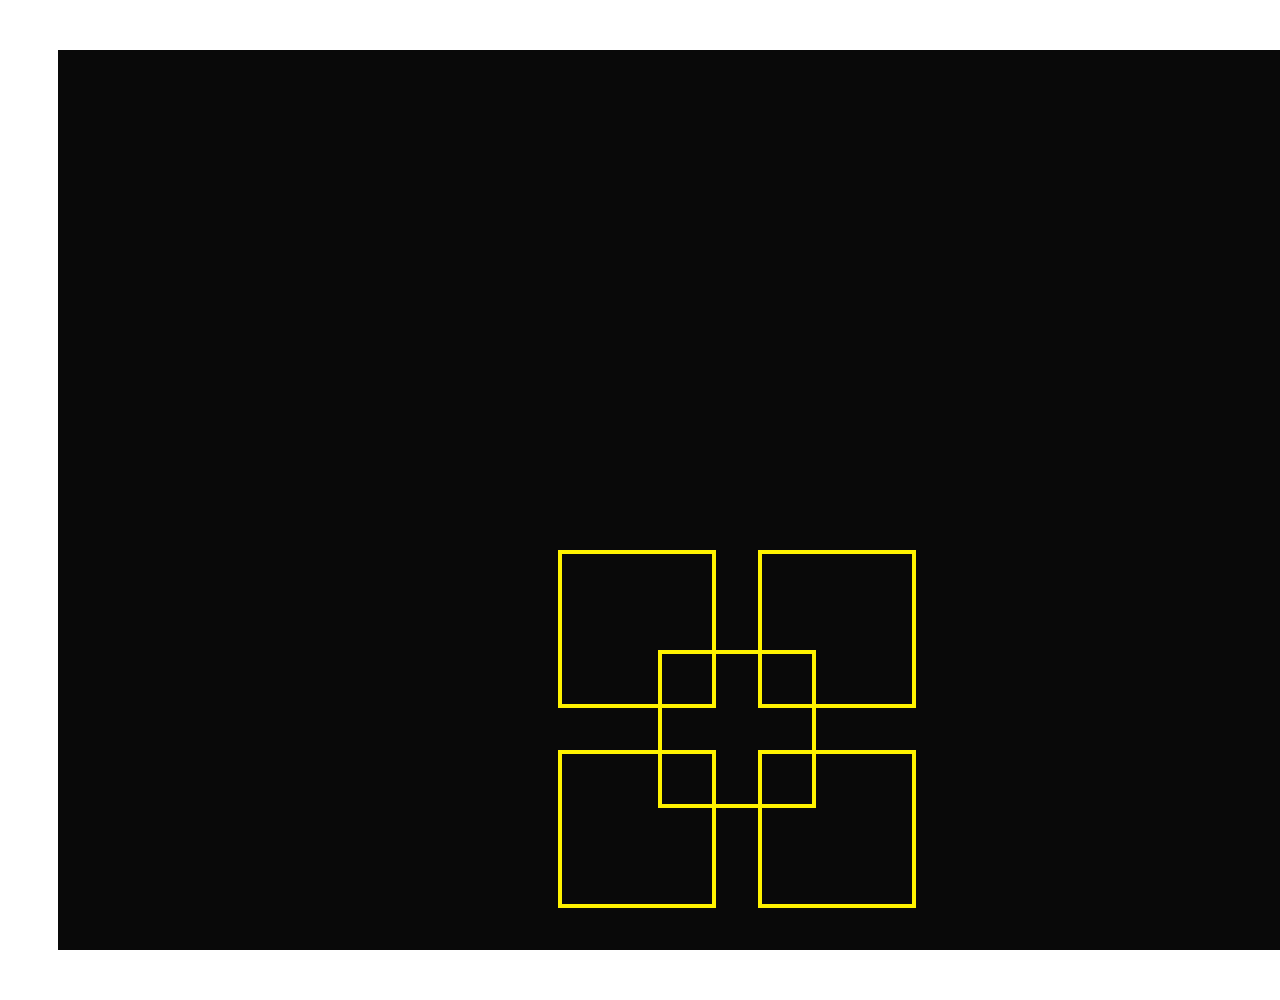
<file: Day 4/index.html>
<!DOCTYPE html>
<html lang="en">
<head>
    <meta charset="UTF-8">
    <meta name="viewport" content="width=, initial-scale=1.0">
    <title>Document</title>
    <link rel="stylesheet" href="index.css">
</head>
<body>
    <!--div class="box" id="box">My Box</div-->
    <div class="container">
        <div class="box box-1"></div>
        <div class="box box-2"></div>
        <div class="box box-3"></div>
        <div class="box box-4"></div>
        <div class="box box-5"></div>
    </div>
   
</body>
</html>
</file>
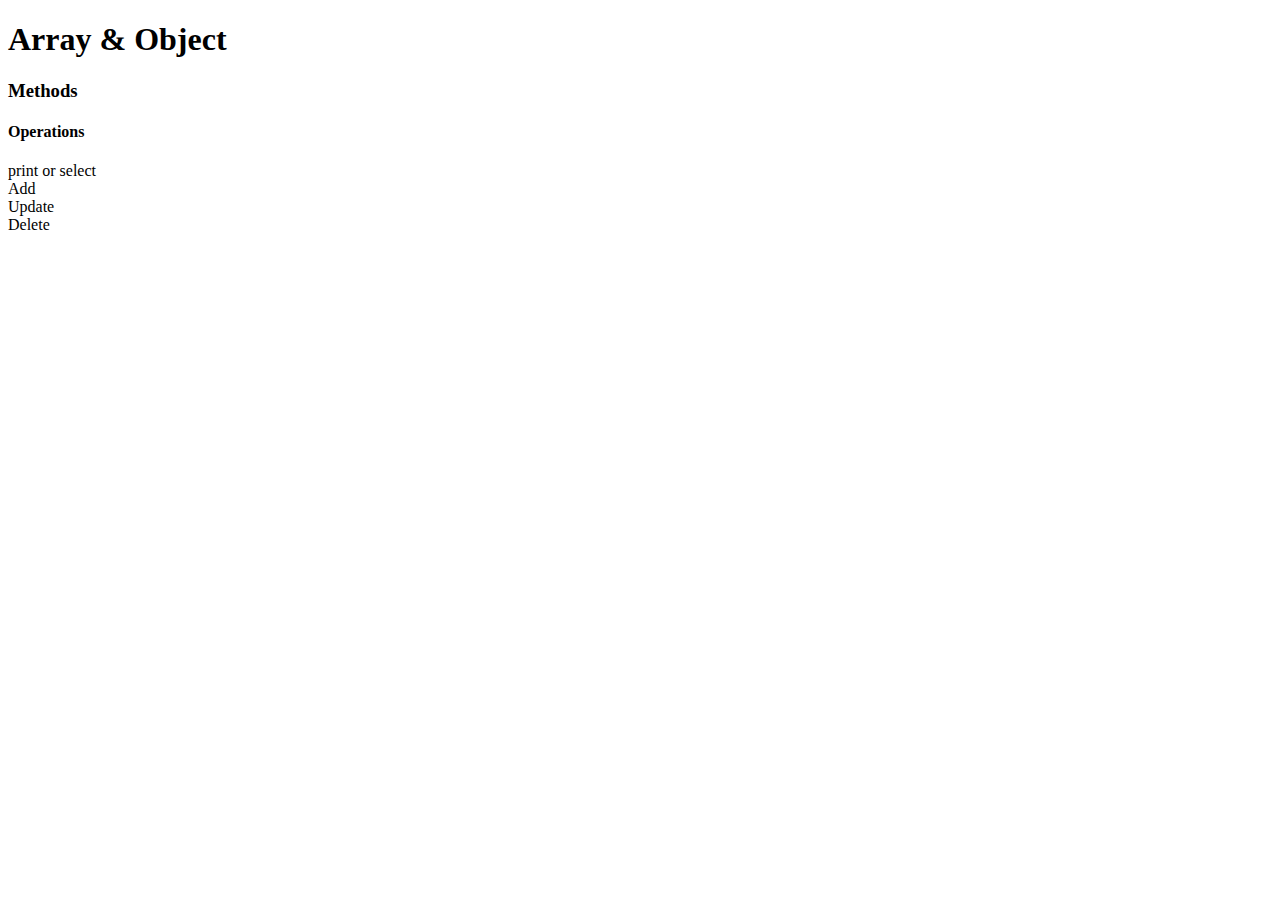
<file: Day 8/index.html>
<!DOCTYPE html>
<html lang="en">
<head>
    <meta charset="UTF-8">
    <meta name="viewport" content="width=device-width, initial-scale=1.0">
    <title>Document</title>
</head>
<body>
    <h1>Array & Object</h1>
    <h3>Methods</h3>
    <h4>Operations</h4>
    
    <li>print or select</li>
    <li>Add</li>
    <li>Update</li>
    <li>Delete</li>
    <script src="index.js"></script>

</body>
</html>
</file>
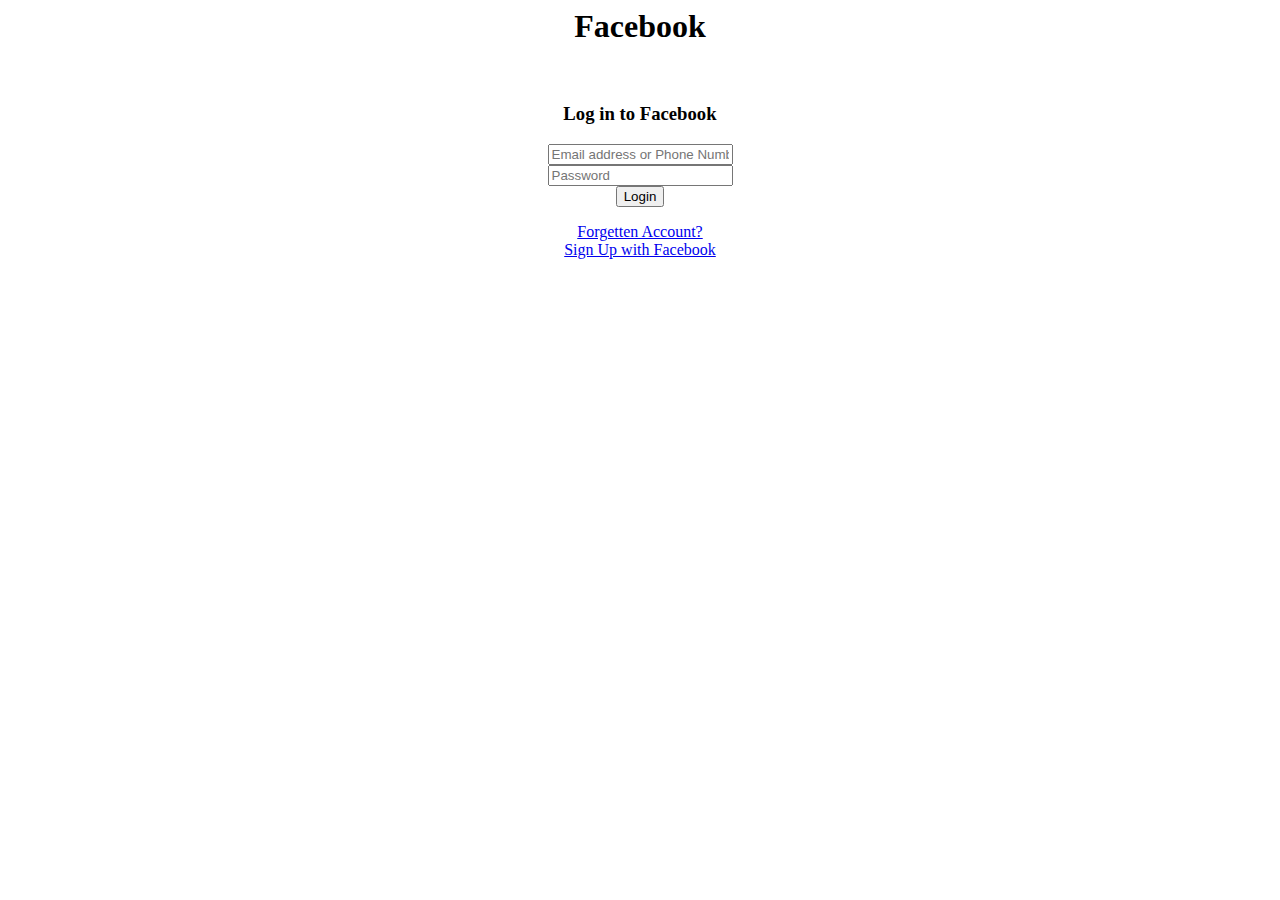
<file: Day 2/facebook.html>
<html>
<head></head>
<body> <center>
    <h1>Facebook</h1>
    <br>
    <h3>Log in to Facebook</h3>

    <form action="">
        <label for=""></label>
        <input type="text" placeholder="Email address or Phone Number">
    </br>
    <div>
        <label for=""></label>
        <input type="password" placeholder="Password">
    </div> 
    <button>Login</button>
    </form>
    <a href="http://127.0.0.1:5501/forgottenaccount.html">Forgetten Account?</a>
    <div>
    <a href="http://127.0.0.1:5501/signup.html">Sign Up with Facebook</a>
</div>
</center>




</body>
</html>
</file>
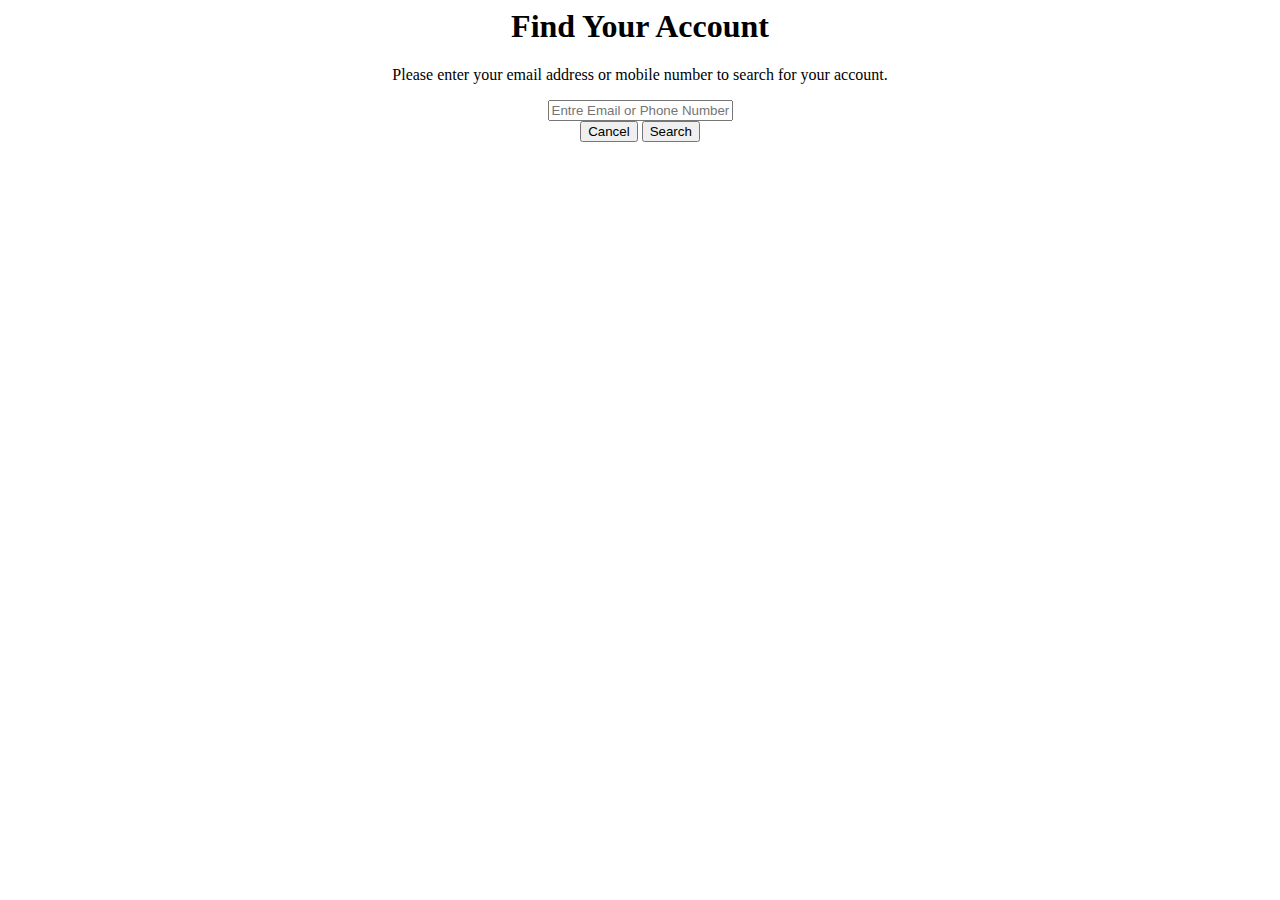
<file: Day 2/forgottenaccount.html>
<html>
    <head></head>
    <body><center>
        <h1>Find Your Account</h1>
        <p>Please enter your email address or mobile number to search for your account.</p>
        <input type="text" placeholder="Entre Email or Phone Number">
        <div>
        <button>Cancel</button>
        <button>Search</button>
    </div>
    </center>
        
    </body>
</html>
</file>
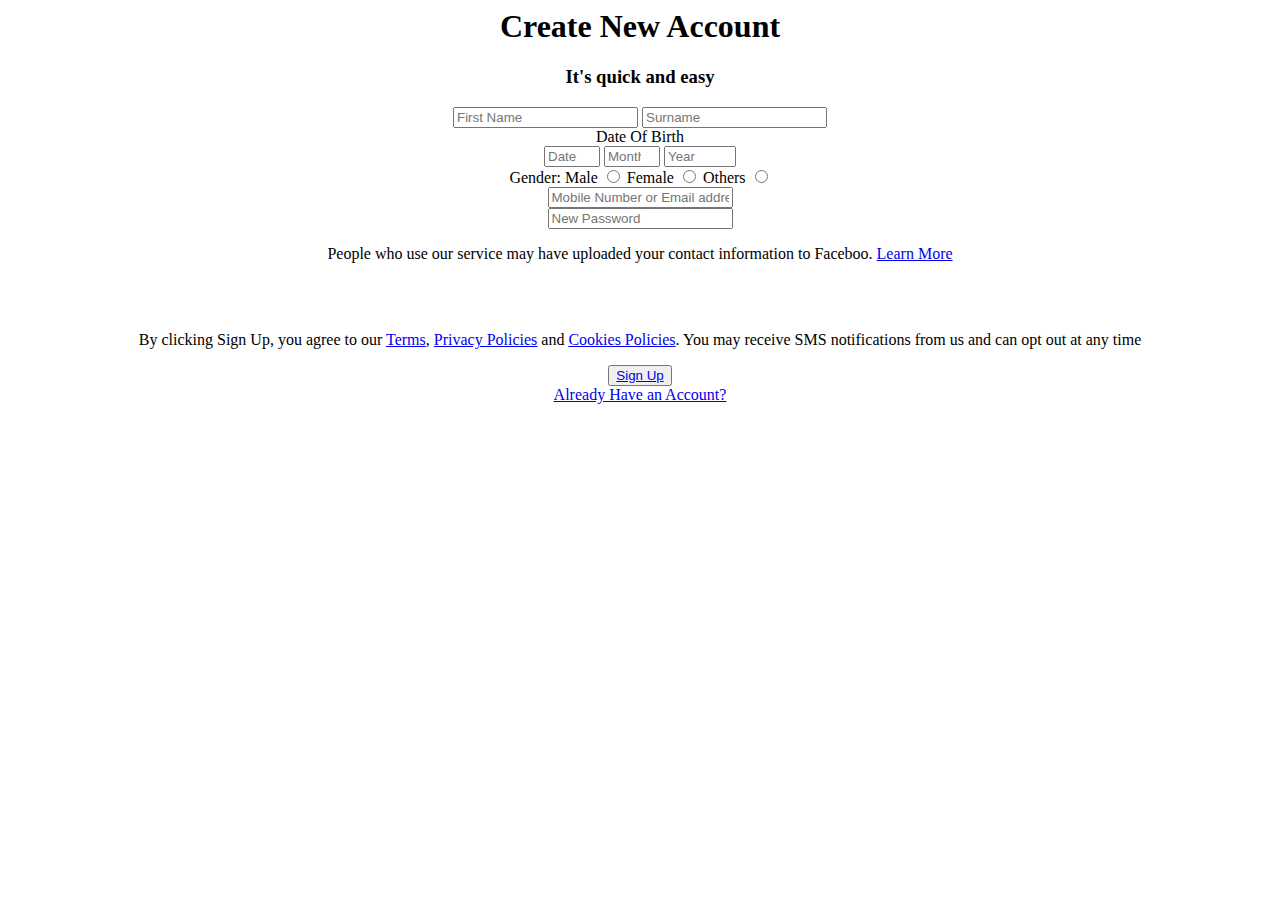
<file: Day 2/signup.html>
<html>
    <head></head>
    <body> <center>
        
        <h1>Create New Account</h1>
        <h3>It's quick and easy</h3>
        <input type="text" placeholder="First Name">
        <input type="text" placeholder="Surname">
        <div>
        <div>
            <label for="">Date Of Birth</label>
            </div>
            <div>
            
                <input type="number" min="1" max="31" placeholder="Date">
                <input type="number" min="1" max="12" placeholder="Month">
                <input type="number" min="1900" max="2050" placeholder="Year">
            
        </div>
        </div>
        <div>
            <label for="">Gender:</label>
                <label for="">
                    Male
                </label>
            <input type="radio" name="Gender">
            <label for="">
                Female
            </label>
            <input type="radio" name="Gender">
            <label for="">
                Others
            </label>
        
            <input type="radio" name="Gender">
        </div>

        <input type="text" placeholder="Mobile Number or Email address">
        <div>
        <input type="password" placeholder="New Password">
    </div>

<p>People who use our service may have uploaded your contact information to Faceboo. <a href="https://www.facebook.com/help/637205020878504">Learn More</a></p>
<br>
</br>
<p>By clicking Sign Up, you agree to our <a href="https://www.facebook.com/legal/terms/update">Terms</a>, <a href="https://www.facebook.com/privacy/policy/?entry_point=data_policy_redirect&entry=0">Privacy Policies</a> and <a href="https://www.facebook.com/privacy/policies/cookies/?entry_point=cookie_policy_redirect&entry=0">Cookies Policies</a>. You may receive SMS notifications from us and can opt out at any time</p>

        <button><a href="http://127.0.0.1:5501/facebook.html?">Sign Up</a></button>
        <div>
            <a href="https://www.facebook.com/login/?privacy_mutation_token=eyJ0eXBlIjowLCJjcmVhdGlvbl90aW1lIjoxNzMyNjExNzI1LCJjYWxsc2l0ZV9pZCI6MjY5NTQ4NDUzMDcyMDk1MX0%3D">Already Have an Account?</a>
    </div>

    </center>
    </body>
</html>
</file>
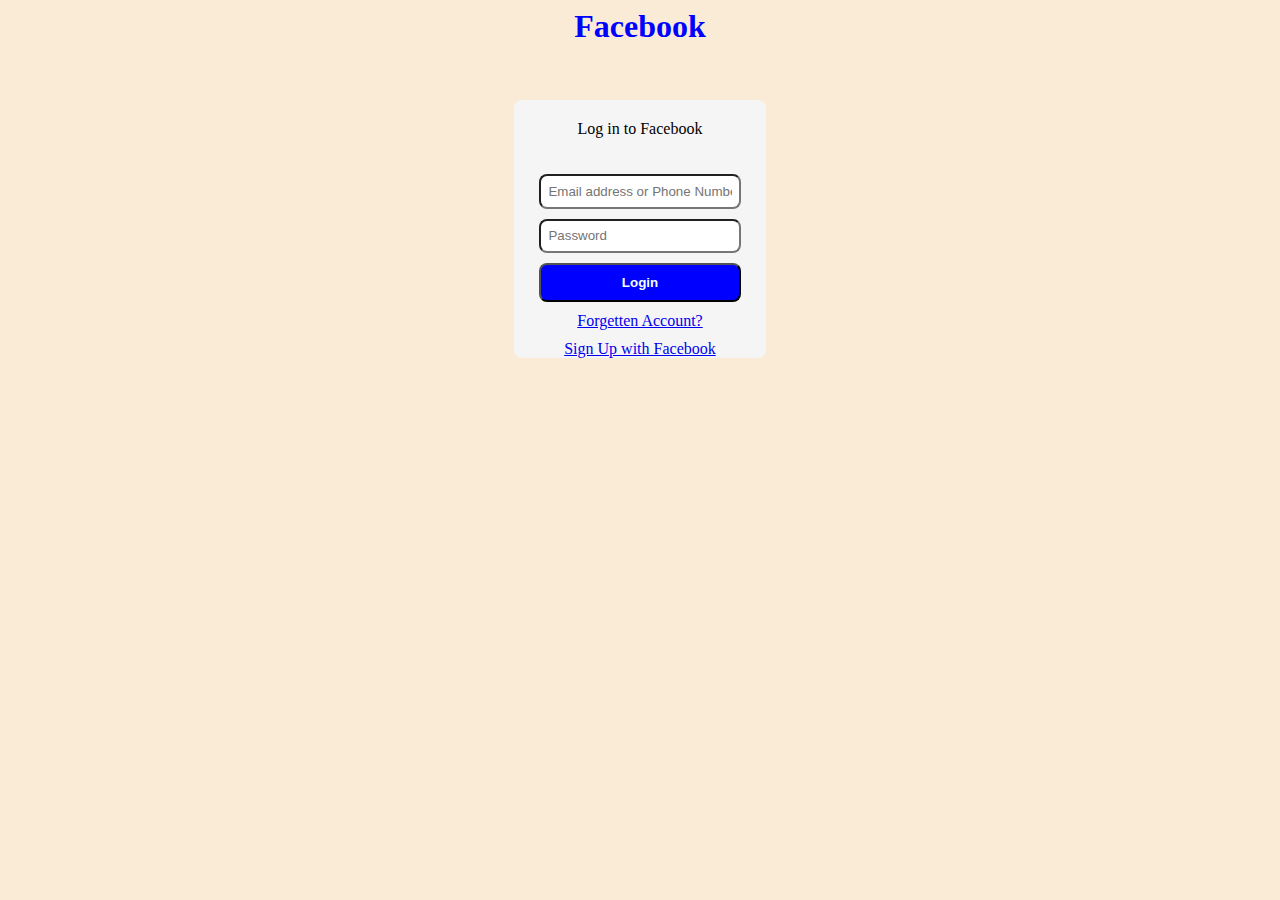
<file: Day 3/facebook2.html>
<html>
<head>
    <link rel="stylesheet" href="style.css">
</head>
<body> <center>
    <h1>Facebook</h1>
    <br>
   

    <form action="">
        <p>Log in to Facebook</p>
        <label for=""></label>
        <input type="text" placeholder="Email address or Phone Number">
    </br>
    <div class="input-2">
        <label for=""></label>
        <input type="password" placeholder="Password">
    </div> 
    <button id="btn">Login</button>
    
    <div class="frg">
        <a href="http://127.0.0.1:5501/forgottenaccount.html">Forgetten Account?</a>
    </div>
    
    <div class="sign">
        <a href="http://127.0.0.1:5501/signup.html">Sign Up with Facebook</a>
    
</div>
</form>
</center>




</body>
</html>
</file>
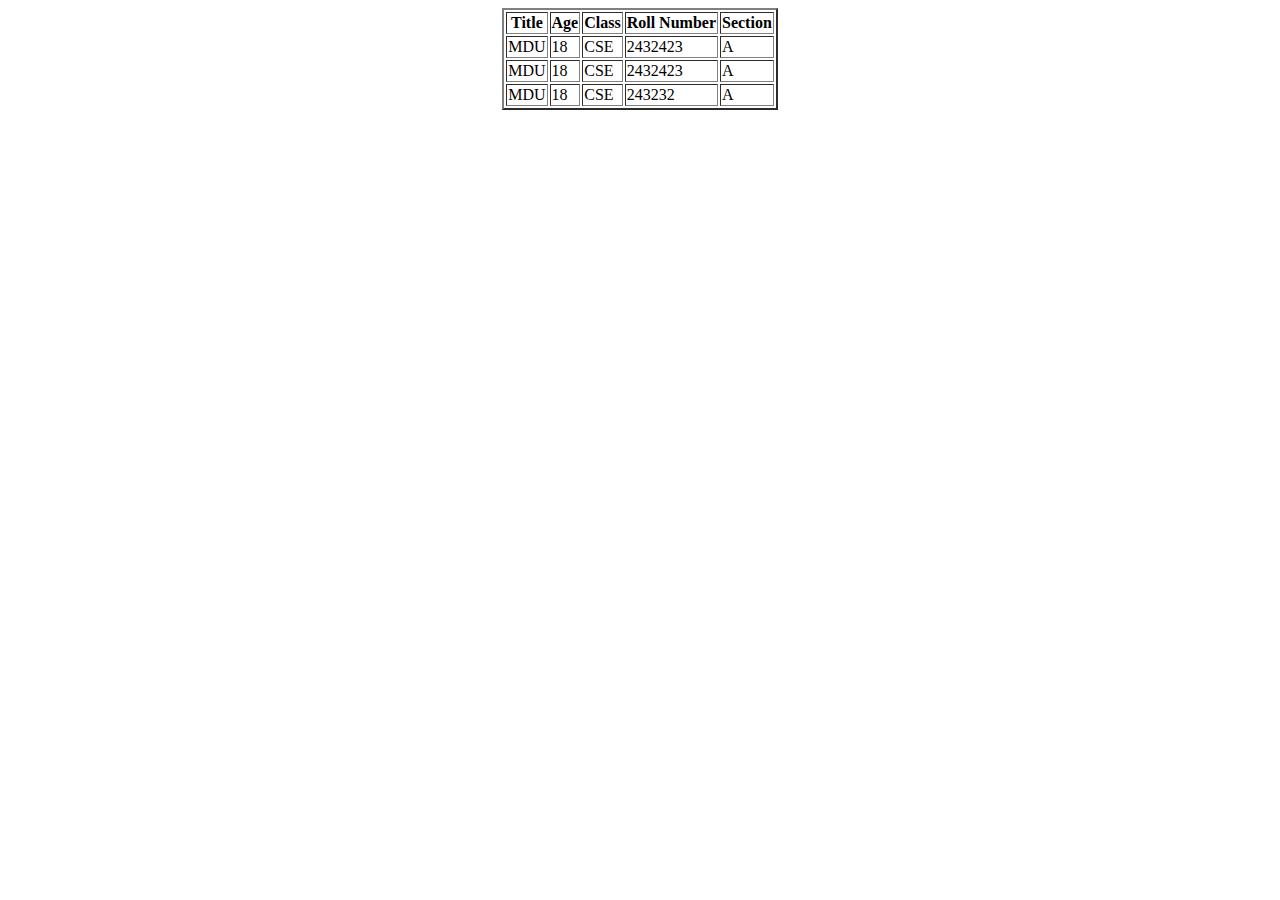
<file: Day 3/index3.html>
<!DOCTYPE html>
<html lang="en">
<head>
    <meta charset="UTF-8">
    <meta name="viewport" content="width=device-width, initial-scale=1.0">
    <title>Document</title>
</head>
<body><center>
    <table border="2">
        <tr>
            <th>Title</th>
            <th>Age</th>
            <th>Class</th>
            <th>Roll Number</th>
            <th>Section</th>
        </tr>
        <td>MDU</td>
        <td>18</td>
        <td>CSE</td>
        <td>2432423</td>
        <td>A</td>
        <tr>

        <td>MDU</td>
        <td>18</td>
        <td>CSE</td>
        <td>2432423</td>
        <td>A</td>
        
    </tr>
    <tr>
        <td>MDU</td>
        <td>18</td>
        <td>CSE</td>
        <td>243232</td>
        <td>A</td>
    </tr>
    </table>
</body></center>
</html>
</file>
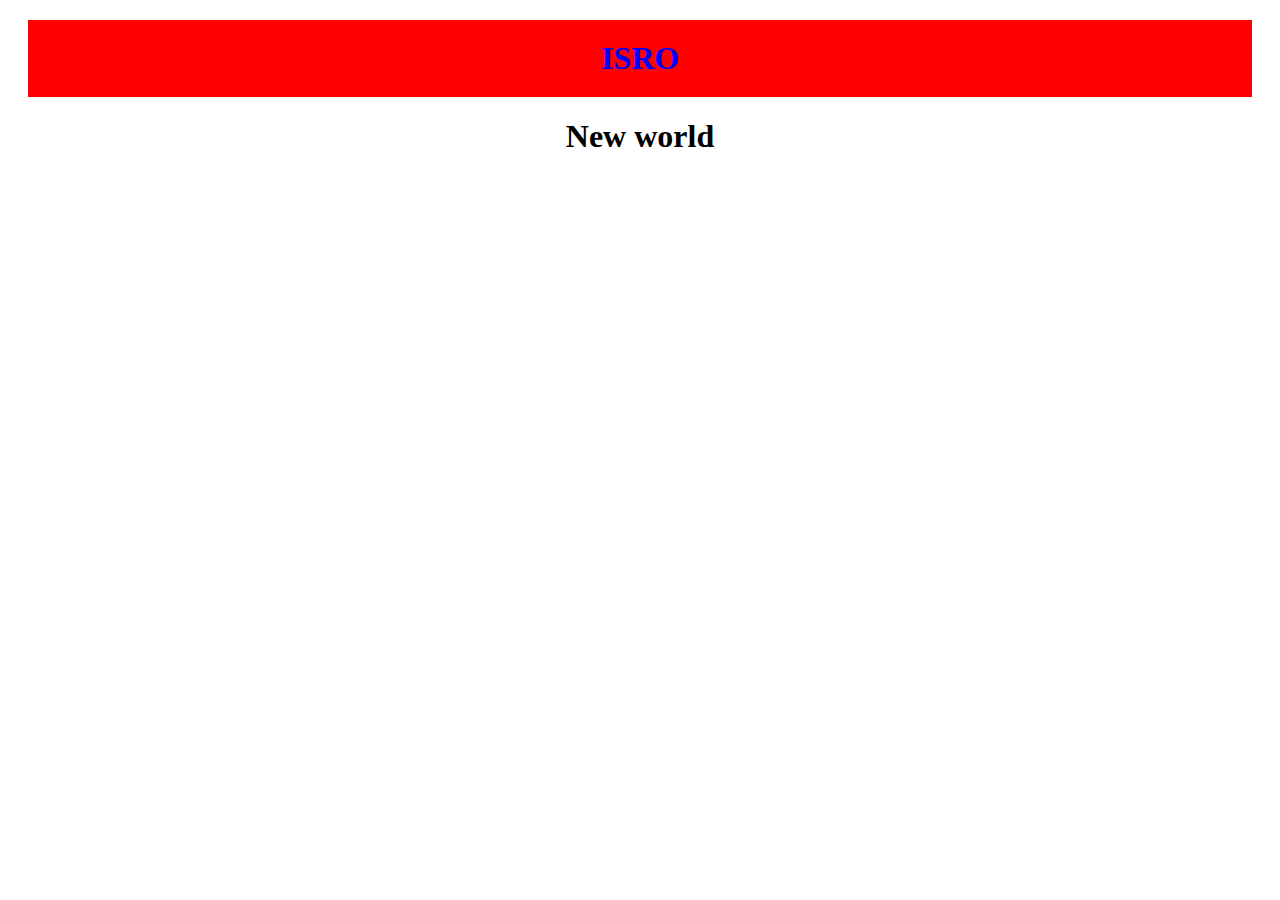
<file: Day 3/sample.html>
<!DOCTYPE html>
<html lang="en">
<head>
    <meta charset="UTF-8">
    <meta name="viewport" content="width=, initial-scale=1.0">
    <link rel="preconnect" href="https://fonts.googleapis.com">
<link rel="preconnect" href="https://fonts.gstatic.com" crossorigin>
<link href="https://fonts.googleapis.com/css2?family=Sevillana&display=swap" rel="stylesheet">
    <title>Document</title>

    <style>
        .heading {
            color: blue;
            background-color: rgb(255, 0, 0);
            margin: 20px;
            padding: 20px;
        }
        #h1{
            color: aqua;
            background-color: black;
            margin: 20px;
            padding: 20px;
            font-size: 100px;
        }

        .sevillana-regular {
  font-family: "Sevillana", cursive; 
  font-style: normal;
}


    </style>
</head>
<body><center>
    <!--h1 style="color: red; background-color: bisque; padding: 20px; margin: 20px;">Hello World!</h1-->
    <h1 class="heading">ISRO</h1>
    <h1 id="h1; sevillana-regular">New world</h1>
</body></center>
</html>
</file>
<file: Day 4/index.css>
/*div{
    background-color: greenyellow;
}


.box{
    background-color: black;
}

#box{
    background-color: indianred;
    padding: 20px;
    border: 5px solid yellow;
    margin: 50px;
}*/


.container {
    background-color: rgb(9, 9, 9);
    min-height: 100vh;
    width: 100%;
    margin: 50px;
    position: relative;
}

.box {
    height: 150px ;
    width: 150px;
    border: 4px solid rgb(255, 242, 0);
}

.box-1{
    background-color:;
    position: absolute;
    top: 500px;
    left: 700px;
    bottom: 700px;
    right: 200px;
}
.box-2{
    background-color:;
    position: absolute;
    top: 700px;
    left: 500px;
    bottom: 200px;
    right: 300px;
}
.box-3{
    background-color:;
    position: absolute;
    top: 600px;
    left: 600px;
    bottom: 600px;
    right: 600px;
}
.box-4{
    position: absolute;
    top: 500px;
    left: 500px;
    bottom: 500px;
    right: 00px;
}

.box-5{
    background-color:;
    position: absolute;
    top: 700px;
    left: 700px;
    bottom: 700px;
    right: 700px;
}
</file>
<file: Day 3/style.css>
h1{
    color: blue;
}

body{
    background-color: antiquewhite;
}

form{
    background-color: whitesmoke;
    width: 20%;
    border-radius: 8px;
}
p{
    padding: 20px;
}

input{
    padding: 3%;
    width: 80%;
    border-radius: 8px;
}

.input-2{
    margin-top: 10px;
}

#btn{
    background-color: blue;
    width: 80%;
    color: azure;
    padding: 10px;
    margin-top: 10px;
    font-weight: 600;
    border-radius: 8px;
    margin-bottom: 10px;
}

.frg{
    margin-bottom: 5px;
}

.sign{
    margin-top: 10px;
}
</file>
